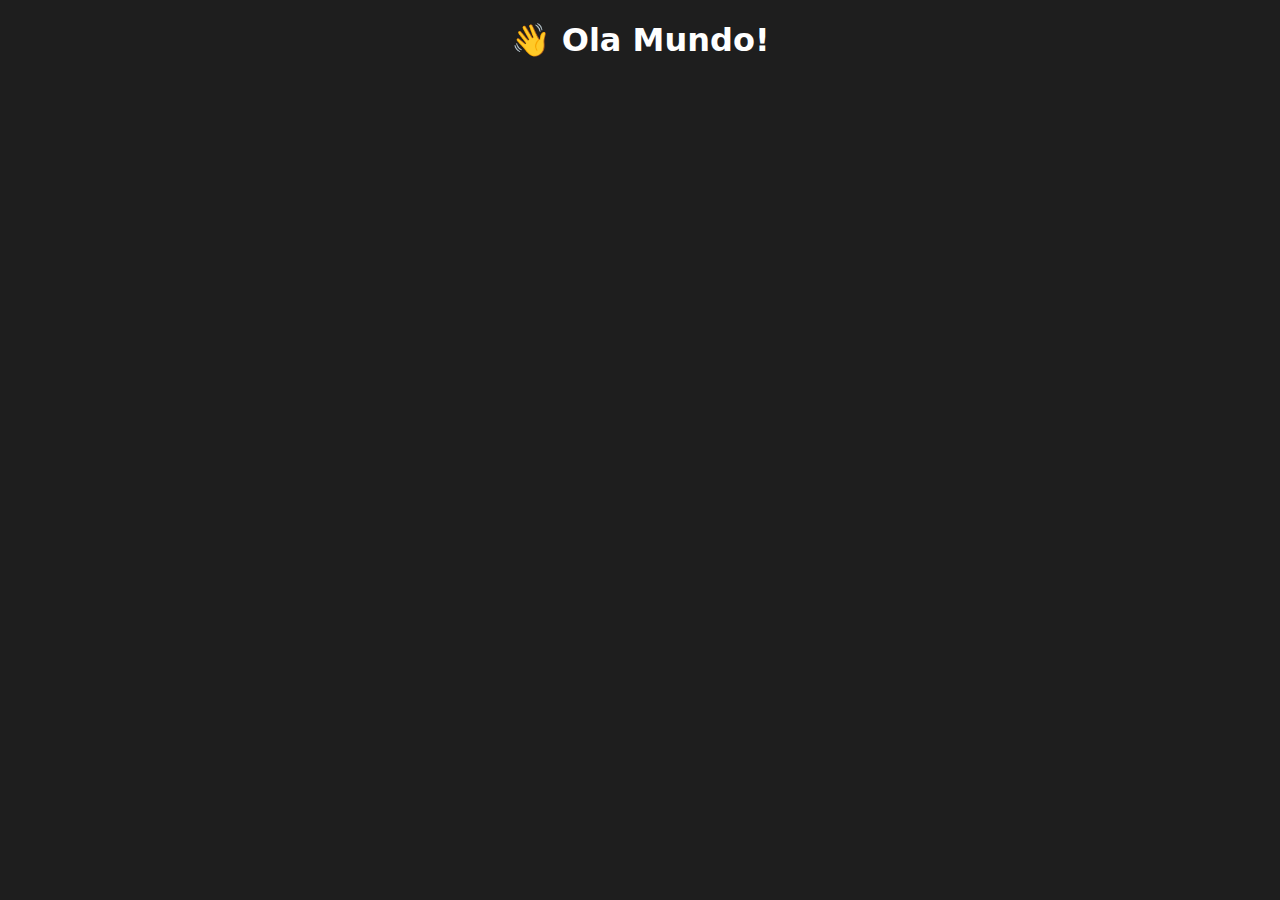
<file: index.css/index.html>
<!DOCTYPE html>
<html lang="en">
<head>
    <meta charset="UTF-8">
    <meta name="viewport" content="width=device-width, initial-scale=1.0">
    <title>INDEX</title>
    <h1>👋 Ola Mundo!</h1>
</head>

<style>
body
    {
       font-family: system-ui;
       background: #1e1e1e;
       color: white;
       text-align: center;
     }</style>

</body>
</html>
</file>
